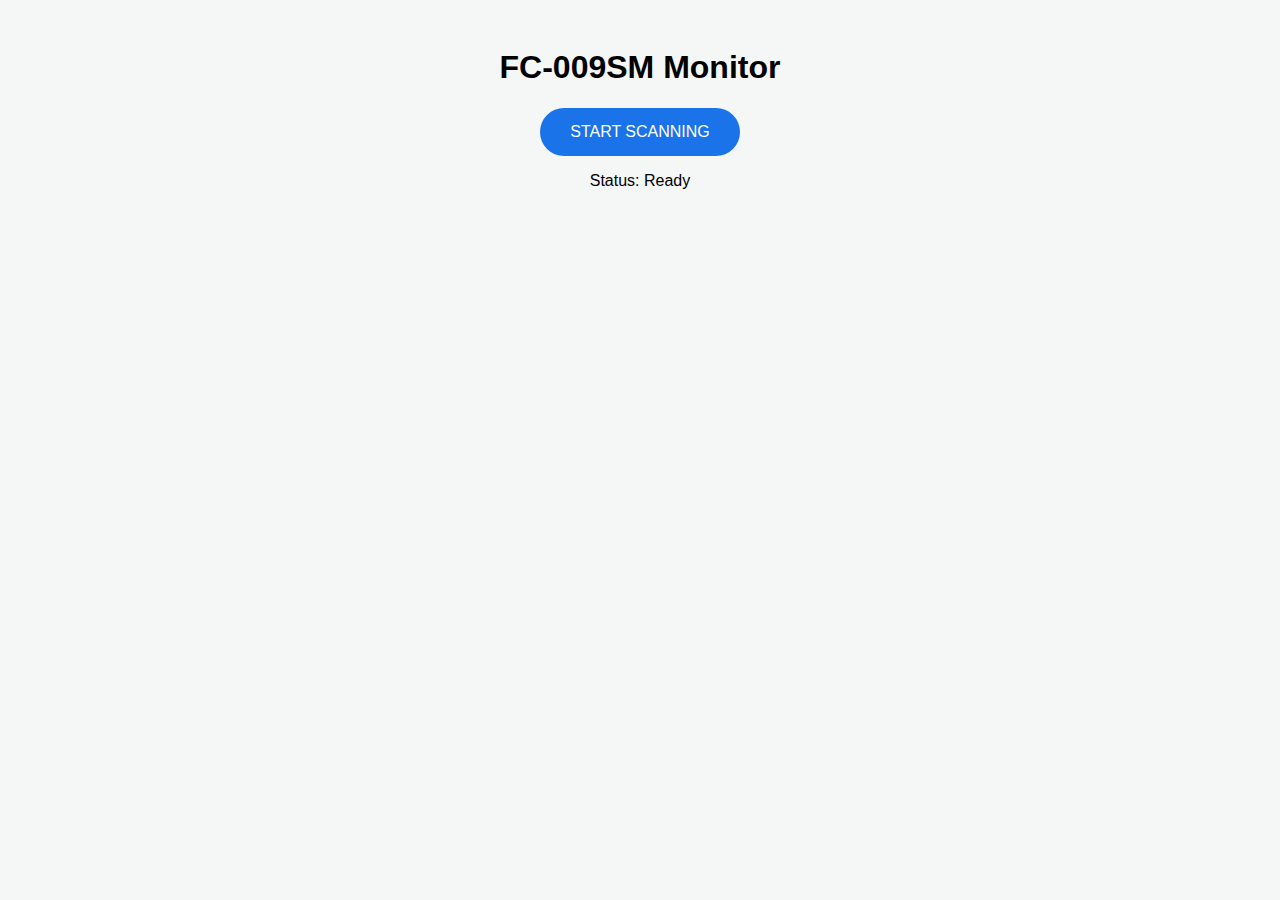
<file: index.html>
<!DOCTYPE html>
<html lang="en">
<head>
    <meta charset="UTF-8">
    <meta name="viewport" content="width=device-width, initial-scale=1.0">
    <title>FC-Series Live Monitor</title>
    <style>
        body { font-family: sans-serif; text-align: center; padding: 20px; background: #f4f7f6; }
        .card { background: white; max-width: 400px; margin: 20px auto; padding: 20px; border-radius: 15px; box-shadow: 0 4px 12px rgba(0,0,0,0.1); text-align: left; }
        .value { float: right; color: #1a73e8; font-weight: bold; font-size: 1.2em; }
        .metric { margin: 15px 0; border-bottom: 1px solid #eee; padding-bottom: 8px; }
        #scan-btn { background: #1a73e8; color: white; border: none; padding: 15px 30px; border-radius: 25px; font-size: 16px; cursor: pointer; }
        .debug { background: #222; color: #0f0; padding: 10px; font-family: monospace; font-size: 11px; margin-top: 20px; border-radius: 5px; word-break: break-all; }
    </style>
</head>
<body>
    <h1>FC-009SM Monitor</h1>
    <button id="scan-btn">START SCANNING</button>
    <p id="status">Status: Ready</p>

    <div class="card" id="display" style="display:none;">
        <div class="metric">Temperature: <span class="value" id="t-v">--</span></div>
        <div class="metric">Humidity: <span class="value" id="h-v">--</span></div>
        <div class="metric">Battery: <span class="value" id="b-v">--</span></div>
        <div class="debug" id="raw">Waiting for signal...</div>
    </div>

    <script>
        const btn = document.getElementById('scan-btn');
        const st = document.getElementById('status');

        btn.addEventListener('click', async () => {
            try {
                st.innerText = "Requesting device...";
                // Filtering for your specific FC- brand
                const device = await navigator.bluetooth.requestDevice({
                    filters: [{ namePrefix: 'FC-' }],
                    optionalServices: ['battery_service']
                });

                document.getElementById('display').style.display = "block";
                st.innerText = "Connecting to " + device.name + "...";

                // CRITICAL: This requires the chrome://flags to be enabled
                if (!device.watchAdvertisements) {
                    st.innerText = "Error: Enable 'Experimental Web Platform features' in chrome://flags";
                    return;
                }

                await device.watchAdvertisements();
                st.innerText = "Listening for advertisements...";

                device.addEventListener('advertisementreceived', (event) => {
                    st.innerText = "Data Updated: " + new Date().toLocaleTimeString();
                    
                    // Look for data in both common BLE slots
                    let data = event.manufacturerData.get(Array.from(event.manufacturerData.keys())[0]) 
                               || event.serviceData.get(Array.from(event.serviceData.keys())[0]);

                    if (data) {
                        // 1. Show the Raw Hex for us to debug
                        let hex = Array.from(new Uint8Array(data.buffer)).map(b => b.toString(16).padStart(2,'0')).join(' ');
                        document.getElementById('raw').innerText = "Raw Hex: " + hex;

                        // 2. Parse the bytes (Adjust positions if values look wrong)
                        if (data.byteLength >= 3) {
                            document.getElementById('t-v').innerText = data.getUint8(0) + "°C";
                            document.getElementById('h-v').innerText = data.getUint8(1) + "%";
                            document.getElementById('b-v').innerText = (data.getUint8(2)/10).toFixed(1) + "V";
                        }
                    }
                });
            } catch (e) {
                st.innerText = "Error: " + e.message;
            }
        });
    </script>
</body>
</html>
</file>
